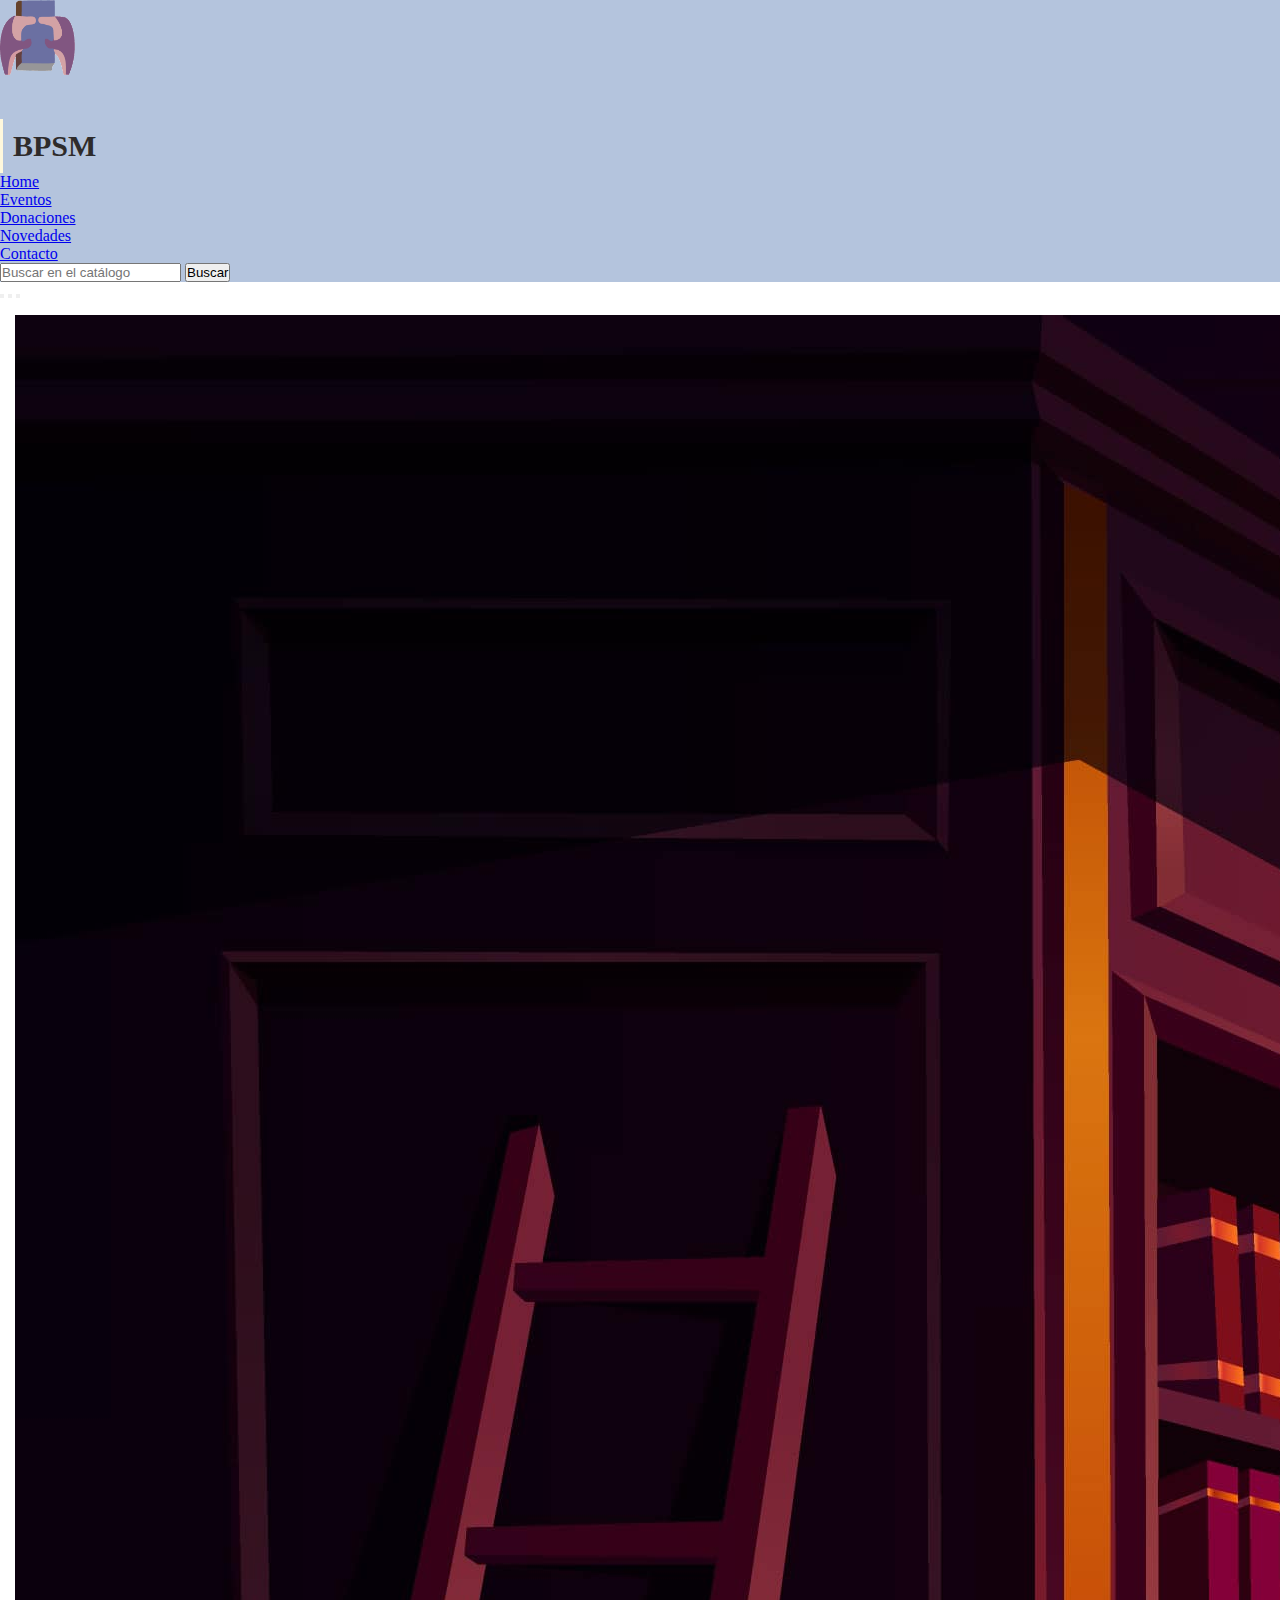
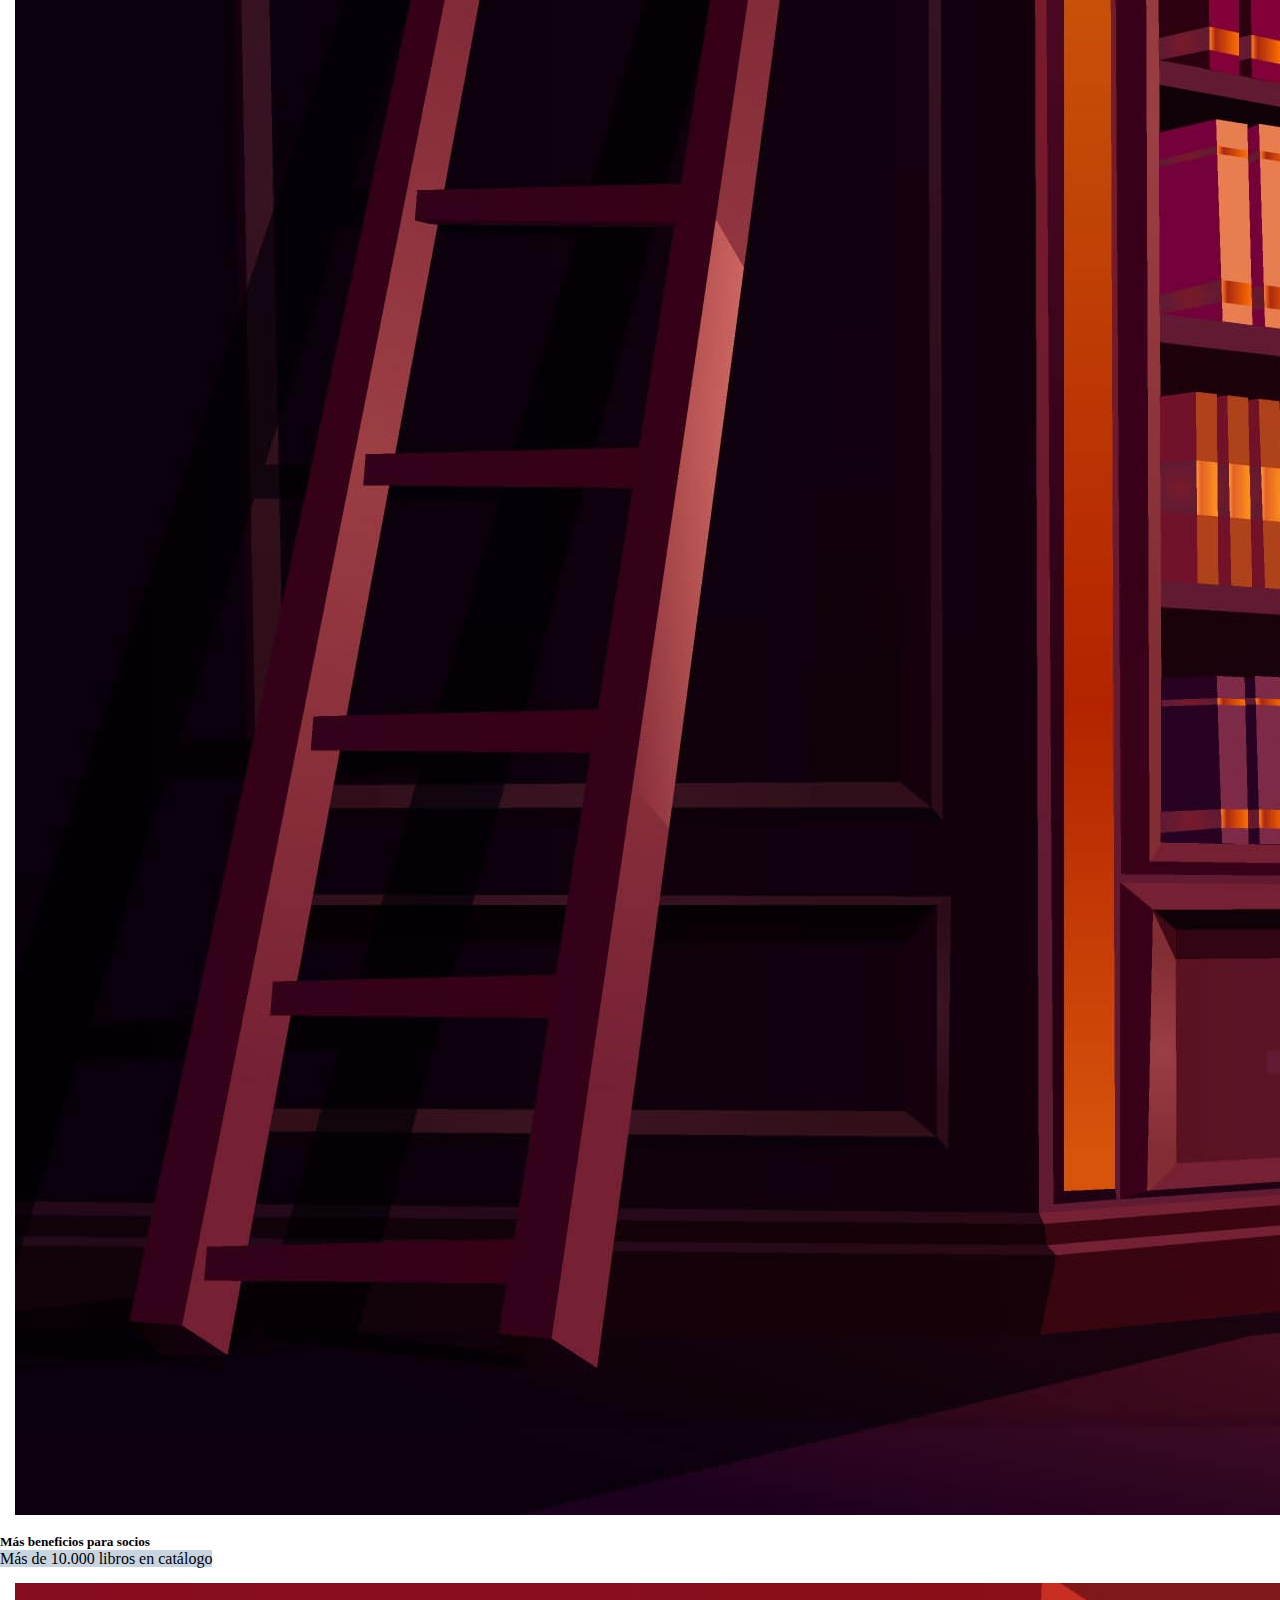
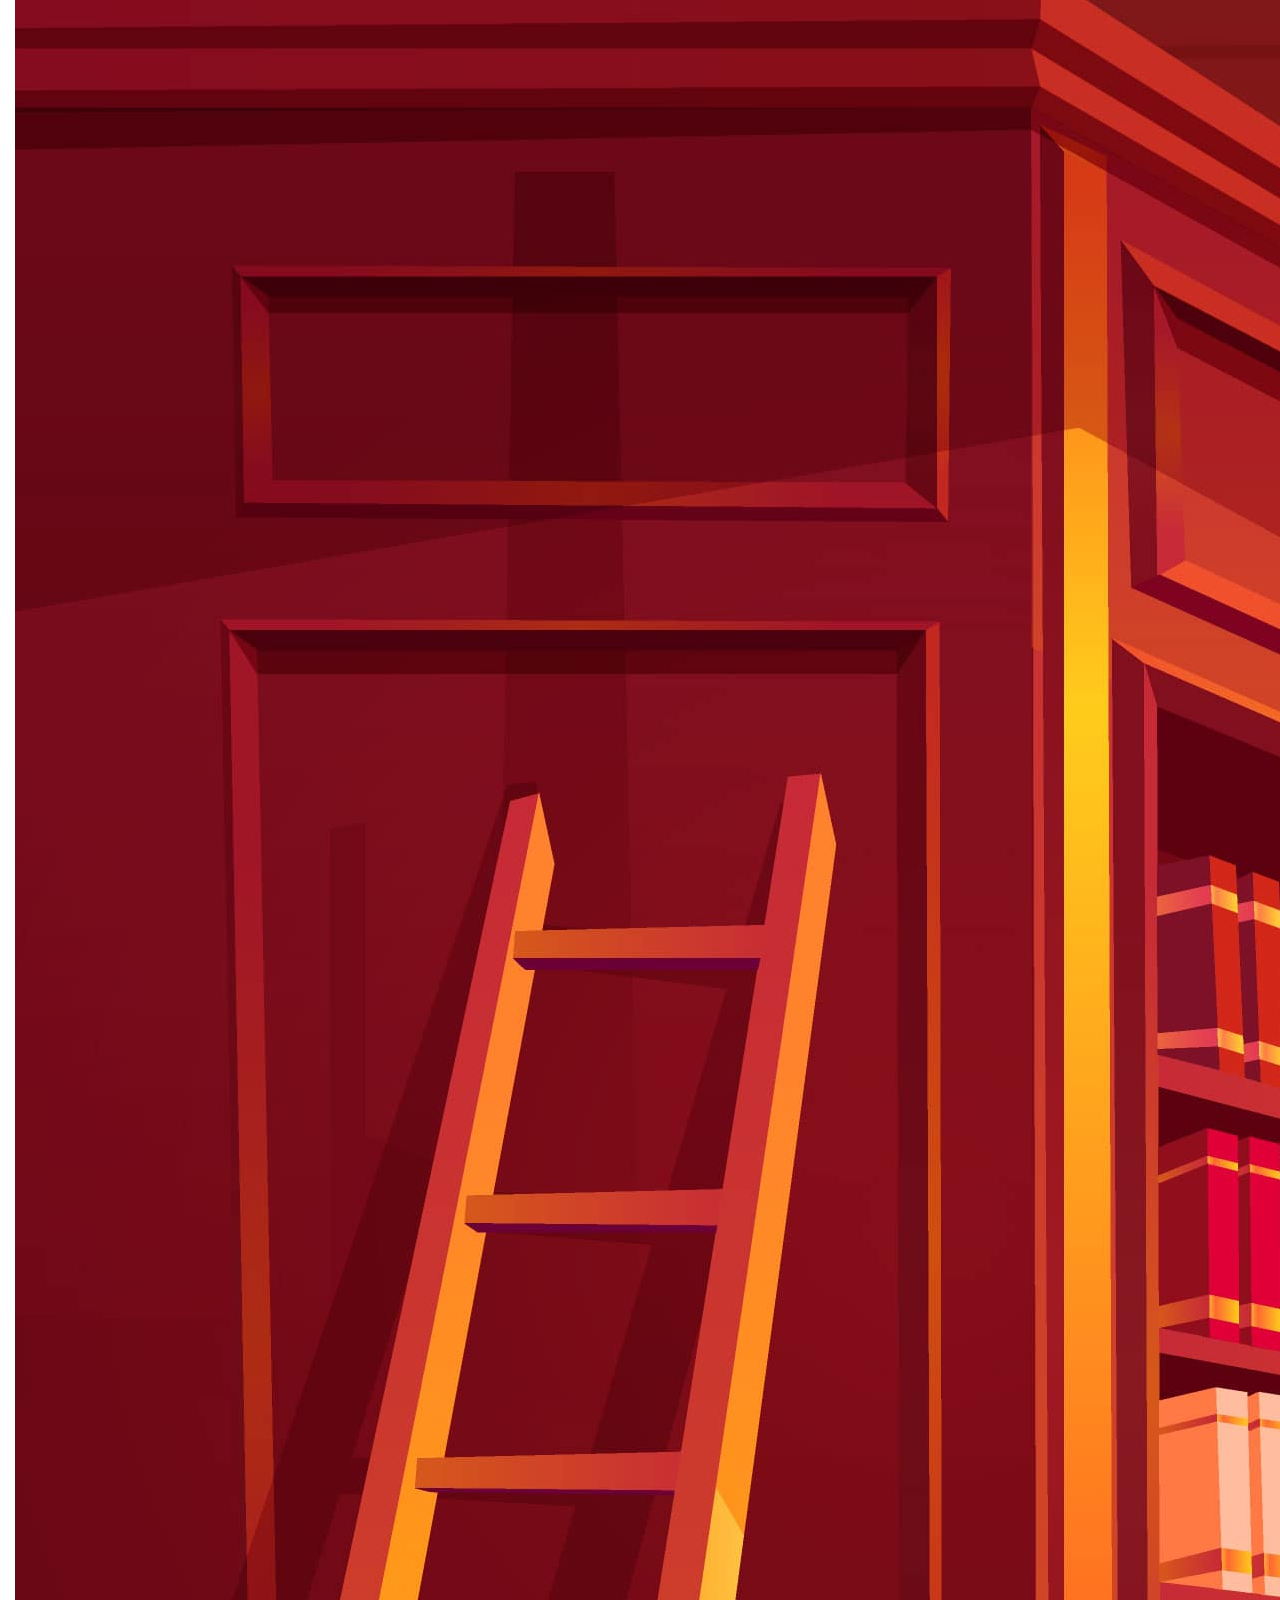
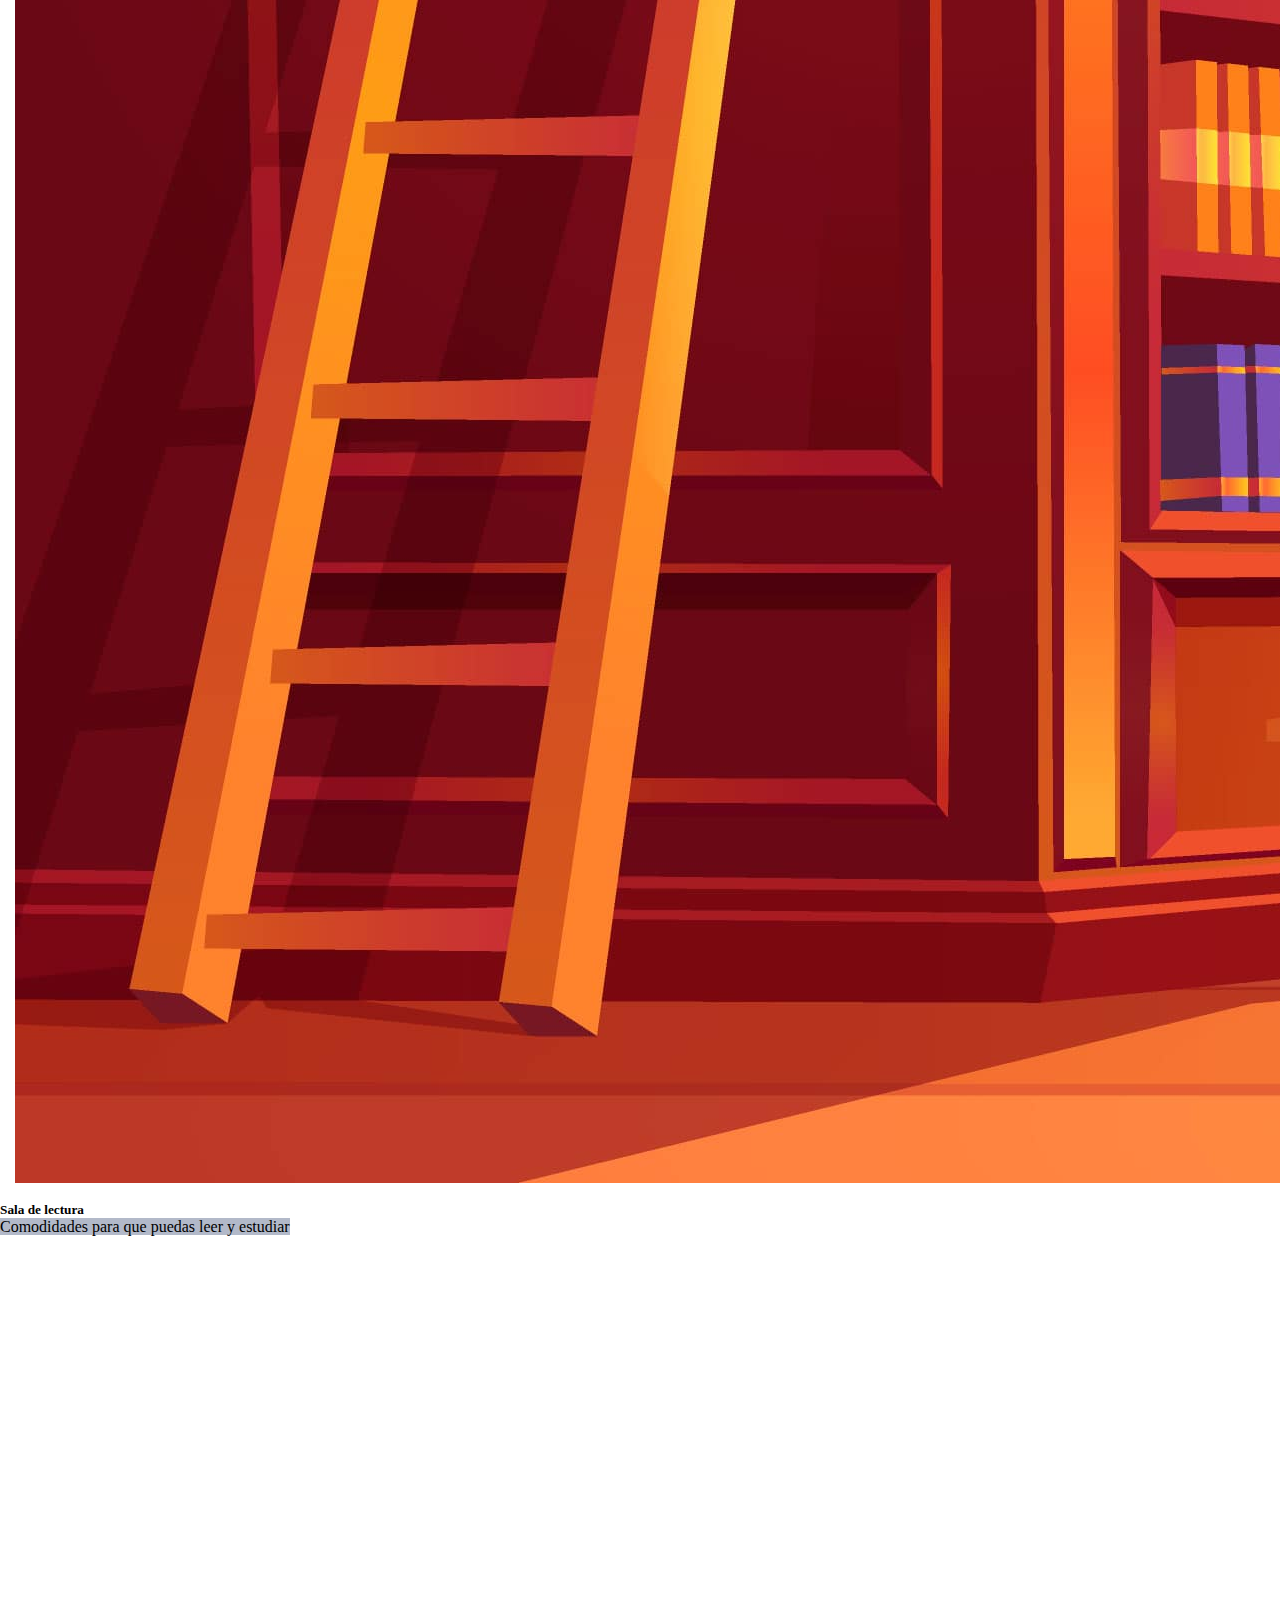
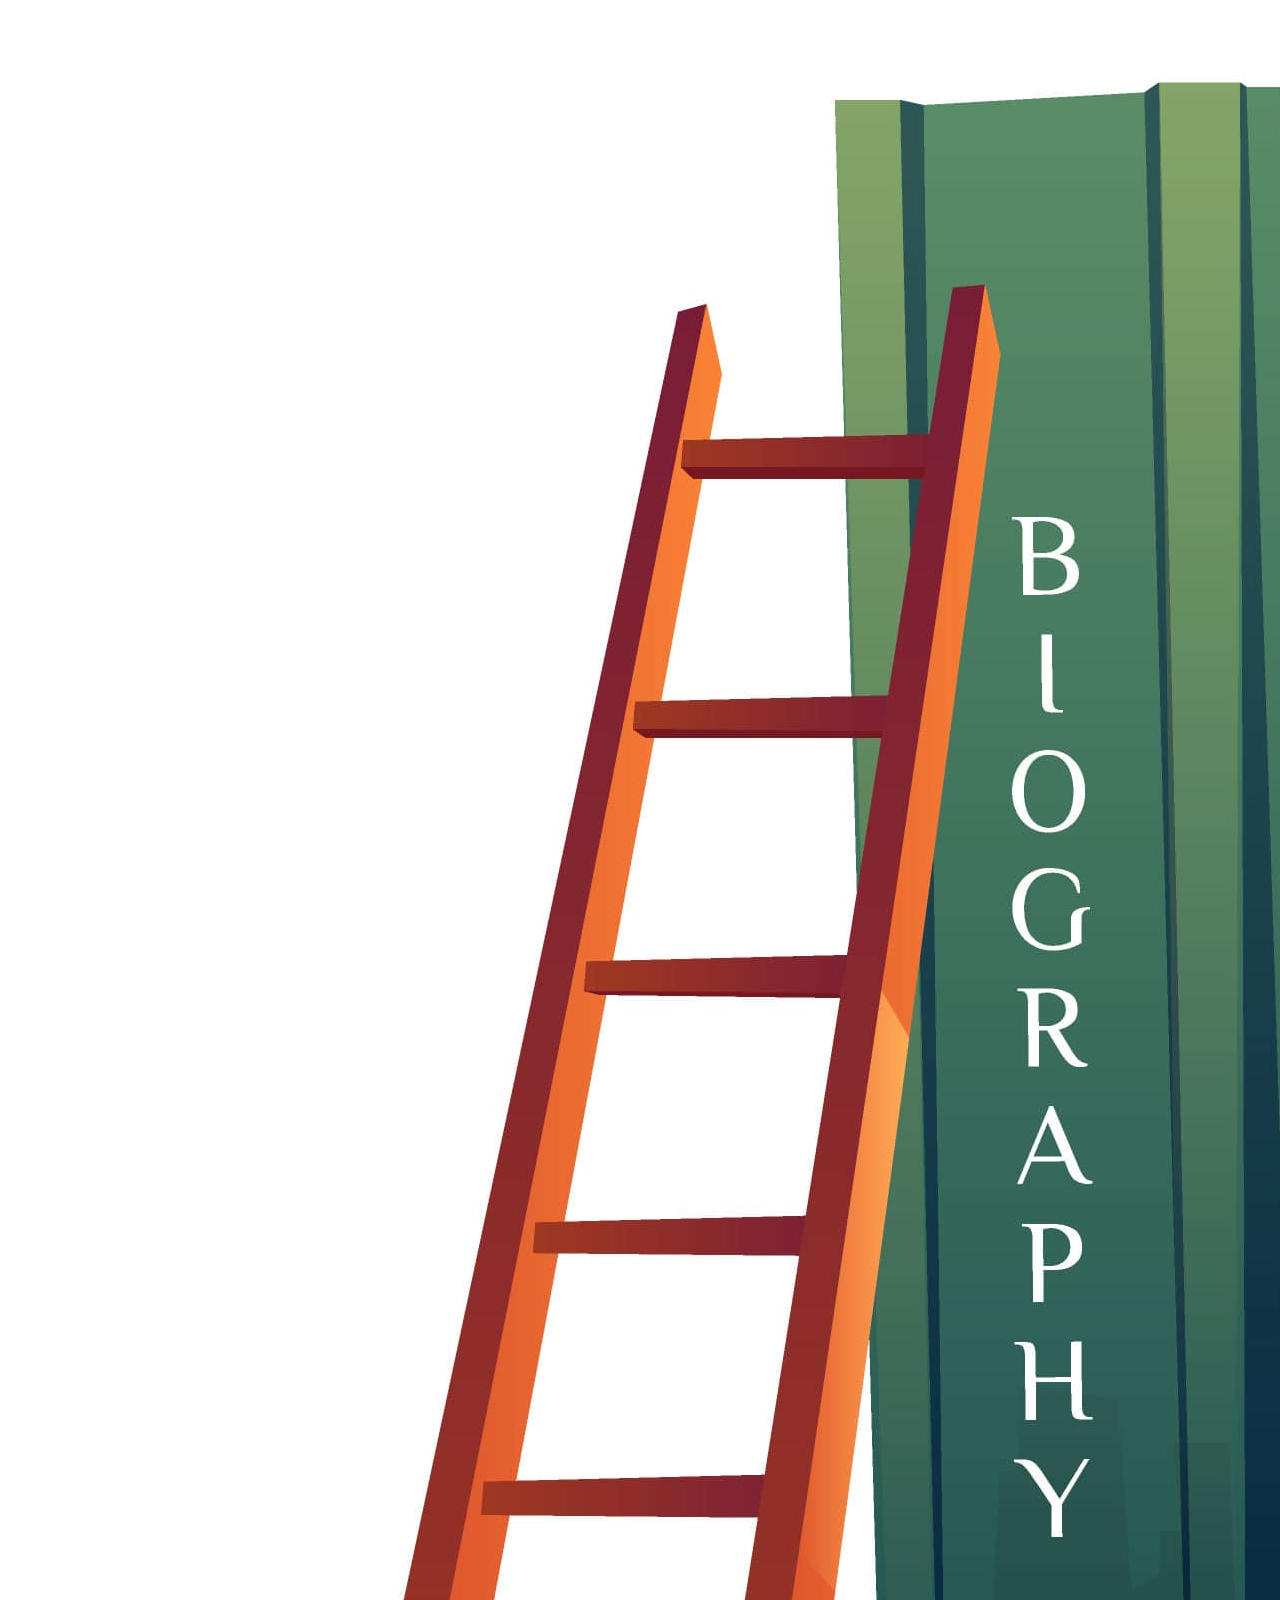
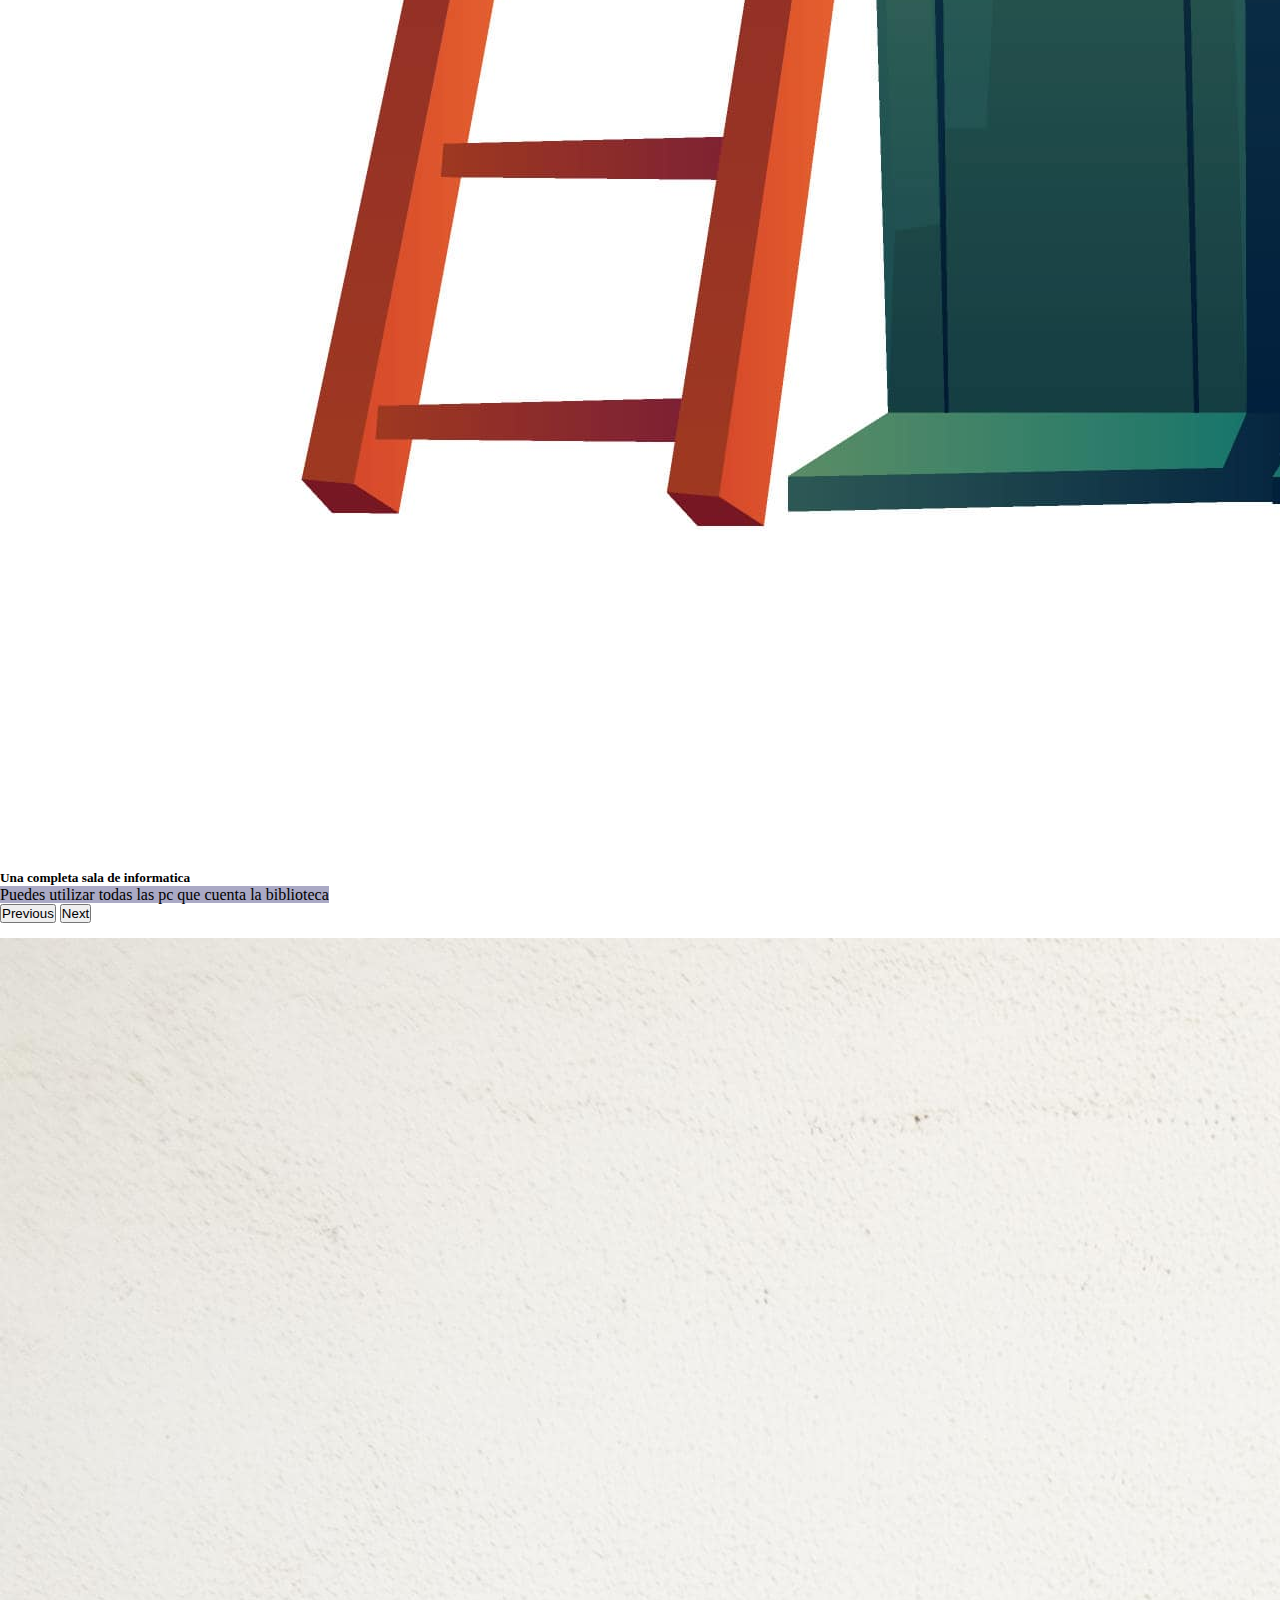
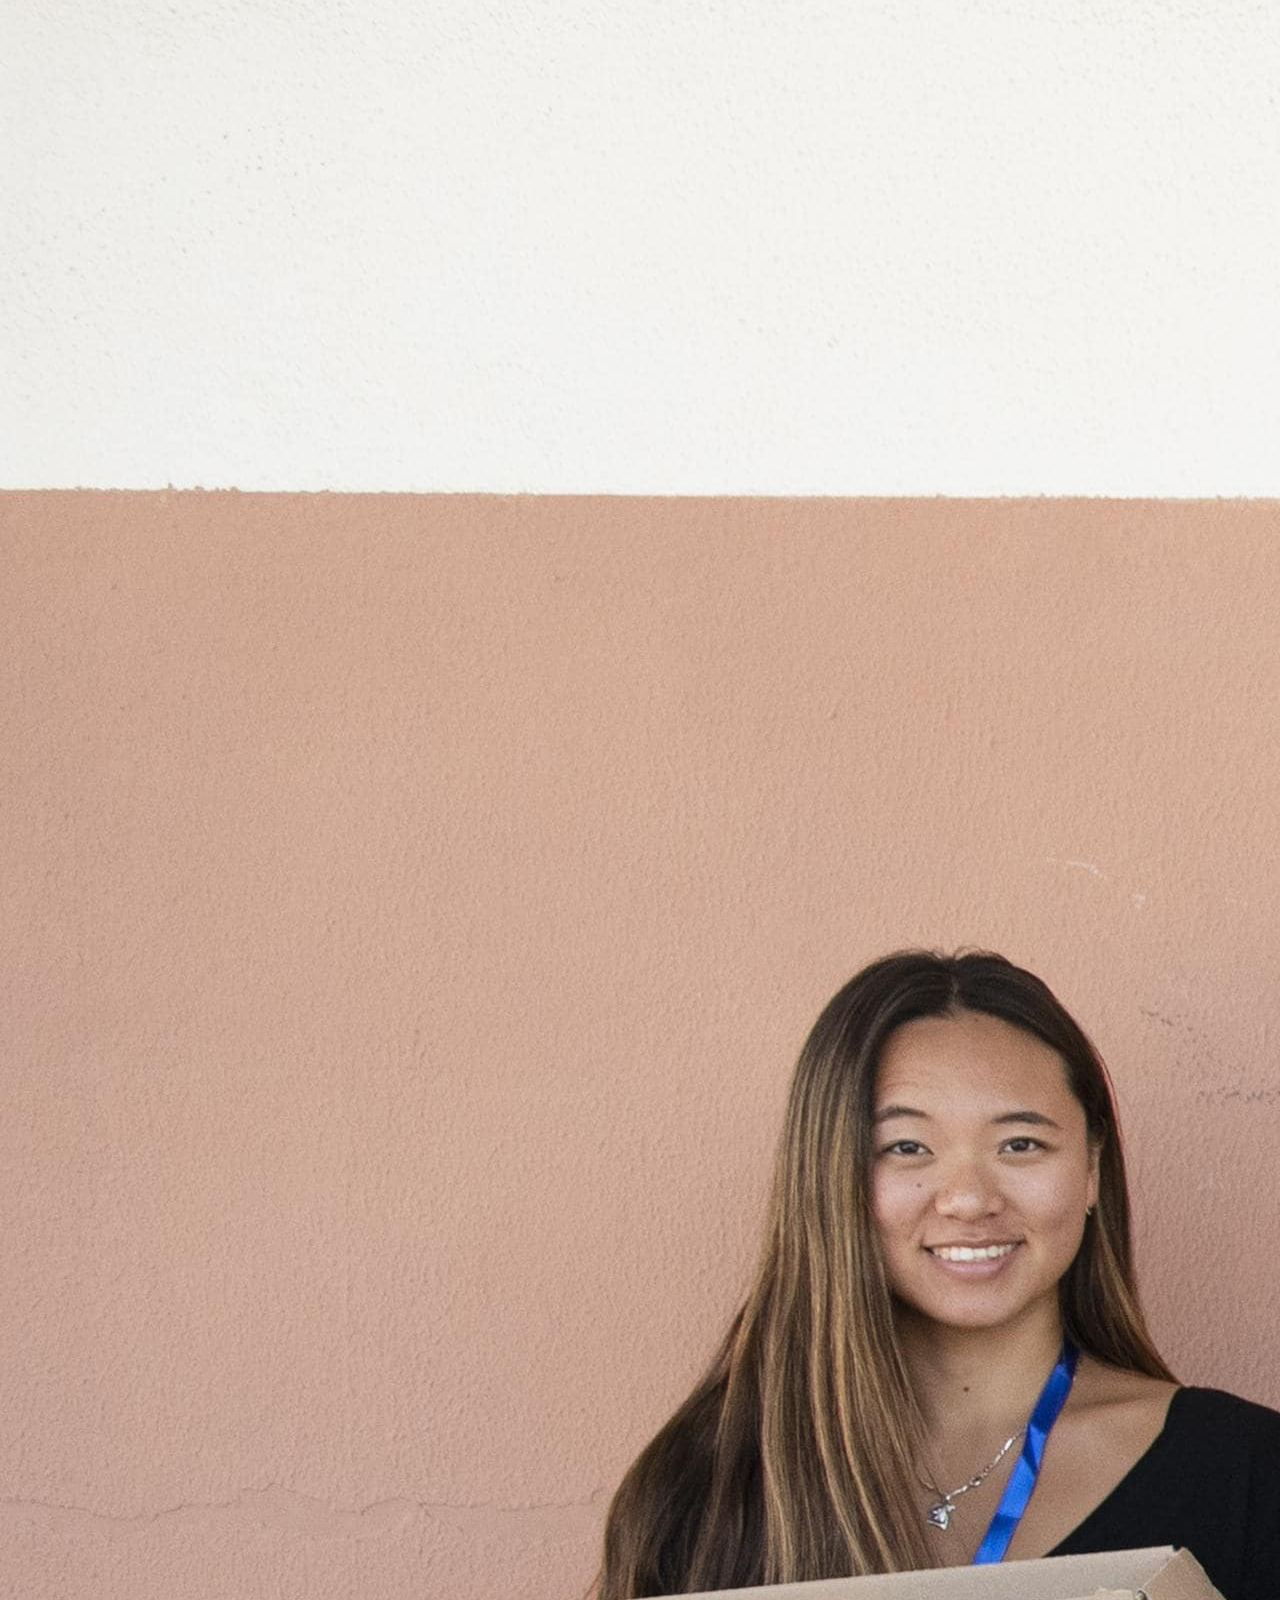
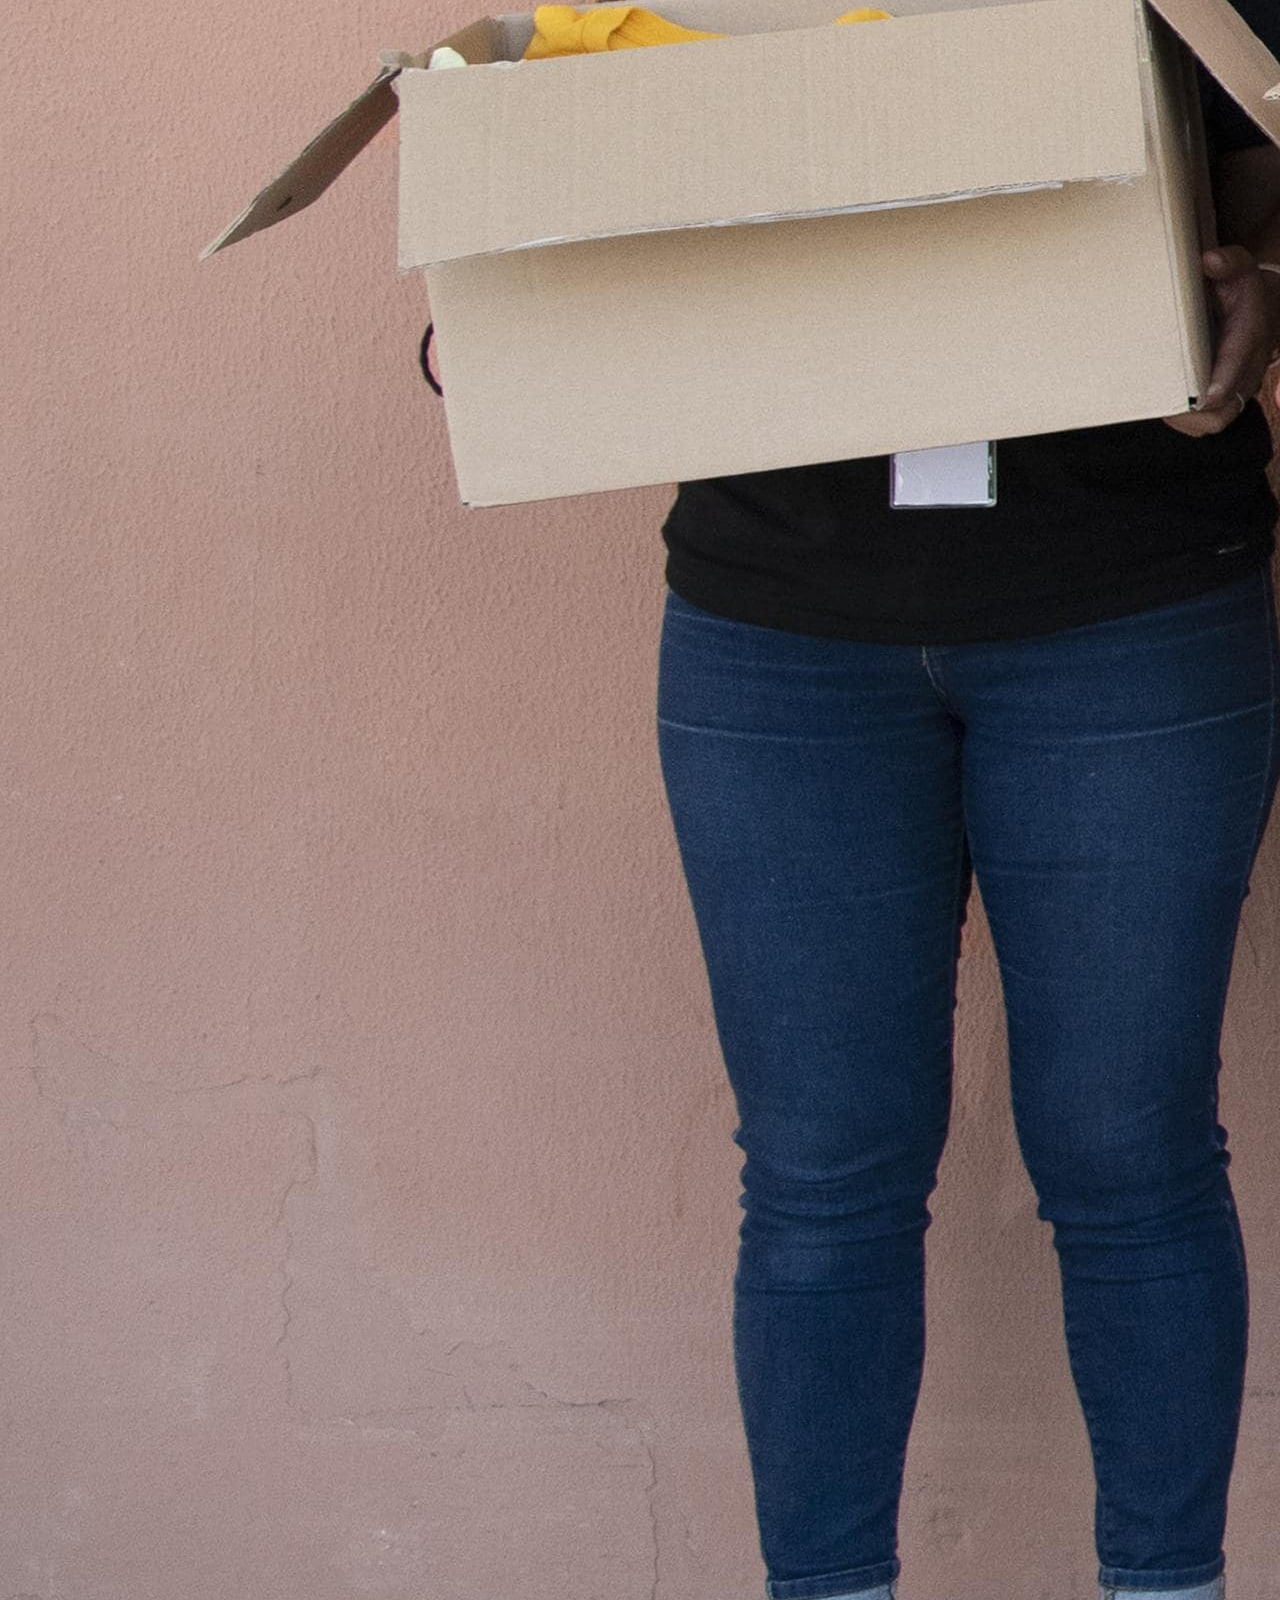
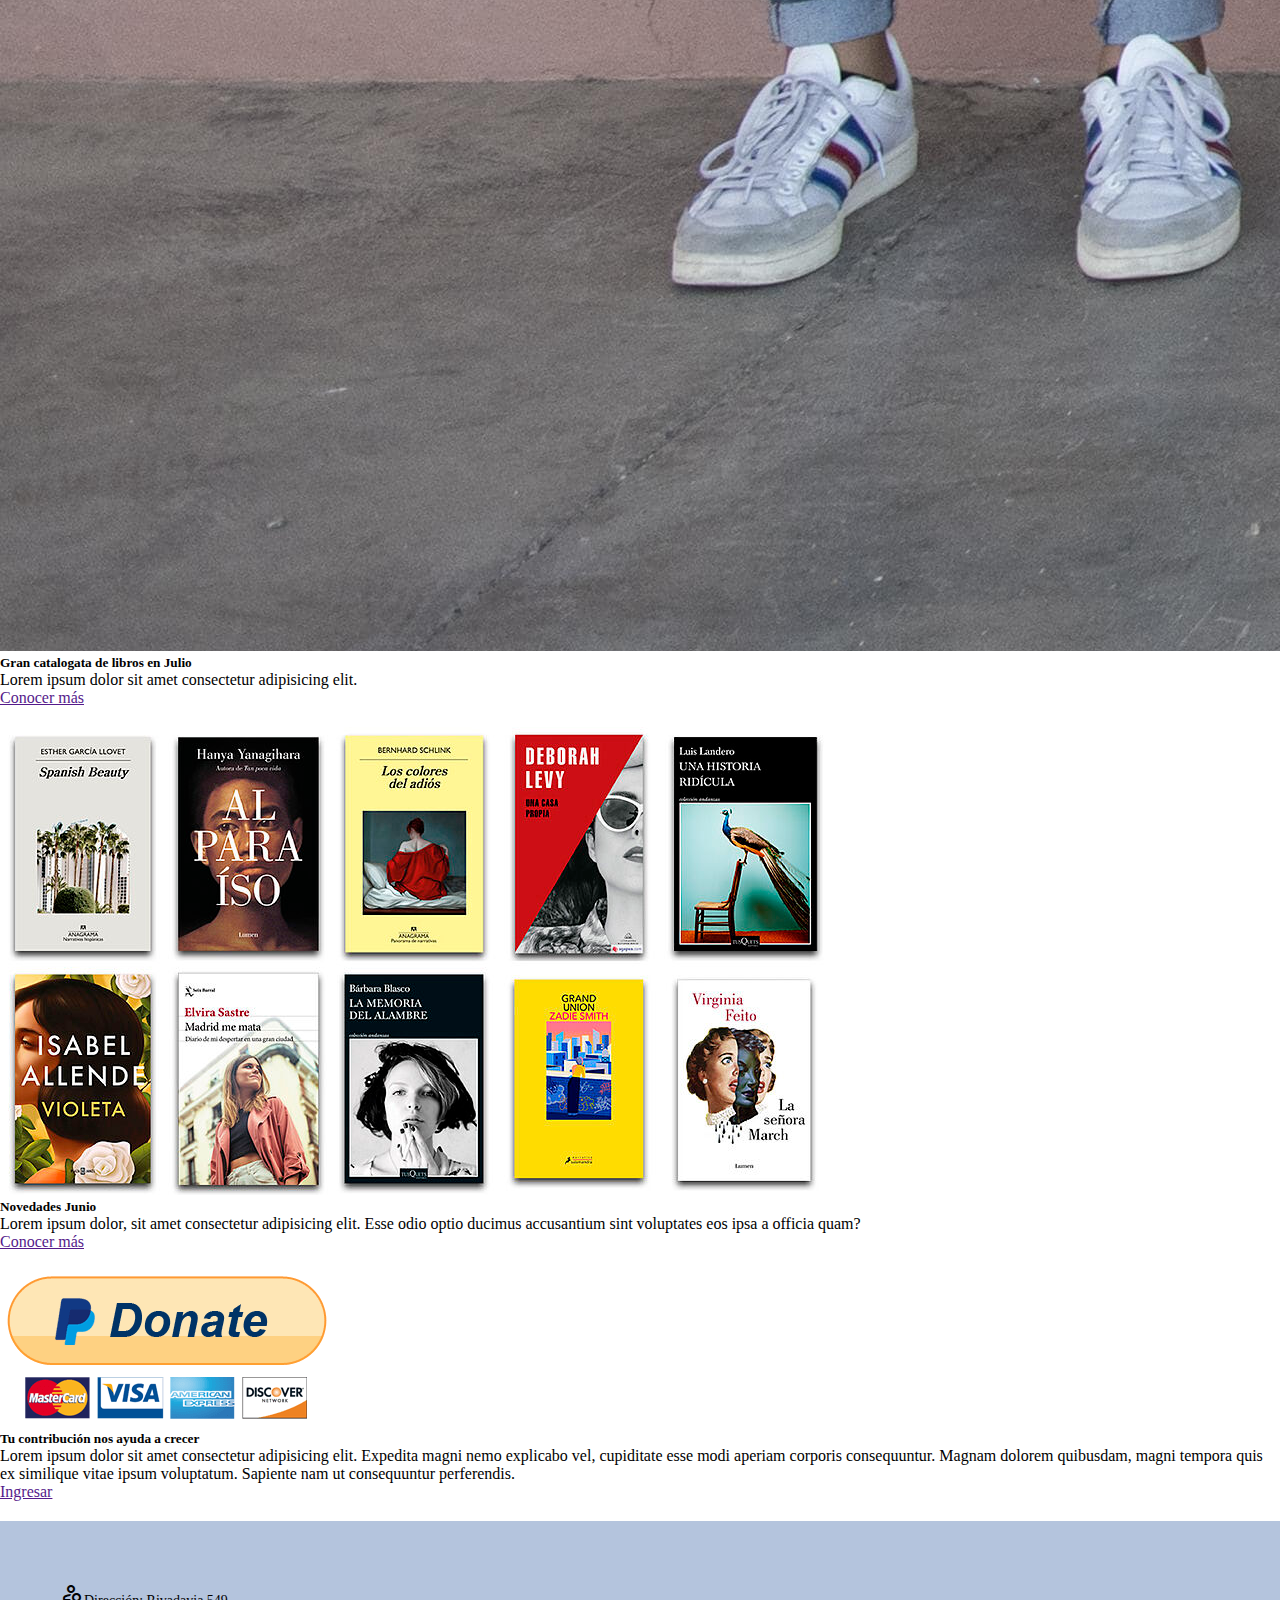
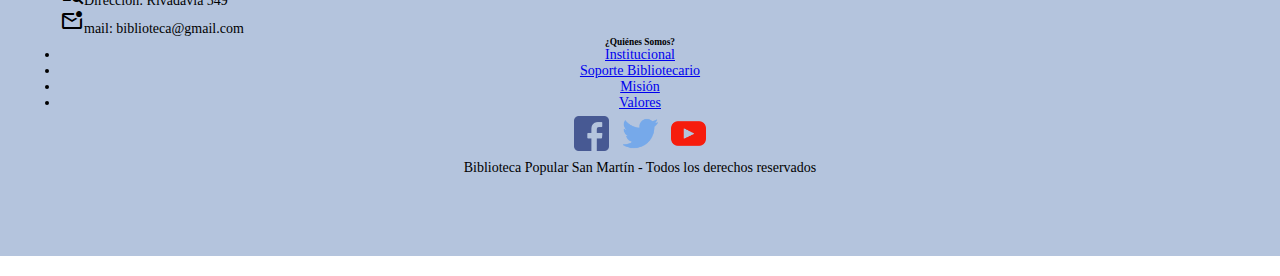
<file: index.html>
<!DOCTYPE html>
<html lang="es">
<head>
    <meta charset="UTF-8">
    <meta http-equiv="X-UA-Compatible" content="IE=edge">
    <meta name="viewport" content="width=device-width, initial-scale=1.0">
    <title>Biblioteca San Martín</title>
     <!-- Required meta tags -->
     <meta name="description"
      content="La Biblioteca Popular y Centro Cultural General San Martín posee uno de los catálogos más completos del interior de Córdoba">
   <meta name="keywords" content="libros, biblioteca, popular, novedades, eventos culturales córdoba, asociarse, catálogo, libros gratis">
    <!--LINKS HOJAS DE ESTILOS-->
    <link rel="stylesheet" href="./assets/css/styles.css">
    <!-- CSS Booststrap only -->
    <link href="https://cdn.jsdelivr.net/npm/bootstrap@5.2.0-beta1/dist/css/bootstrap.min.css" rel="stylesheet" integrity="sha384-0evHe/X+R7YkIZDRvuzKMRqM+OrBnVFBL6DOitfPri4tjfHxaWutUpFmBp4vmVor" crossorigin="anonymous">
    <!--Animaciones AOS-->
    <link href="https://unpkg.com/aos@2.3.1/dist/aos.css" rel="stylesheet">
    <!--ICONOS-->
    <link rel="stylesheet" href="https://fonts.googleapis.com/css2?family=Material+Symbols+Outlined:opsz,wght,FILL,GRAD@20..48,100..700,0..1,-50..200" />
</head>
<body>
    <div class="container-fluid ">
        <nav class="navbar navbar-expand-lg">
            <div class="container">
              <a class="navbar-scroll  ms-5" href="#">
                <img src="./assets/img/logo.png" alt="" width="75" height="75">
              </a>
              <div class="container-fluid">
                <span class="navbar-brand mb-0 h1 mt-auto pt-20"><h4 class="text-start text-color-withe">BPSM</h4></span>
              </div>
            </div>
            <div class="container-fluid">
                <ul class="navbar-nav me-auto mb-2 mb-lg-0">
                    <li class="nav-item"><a href="index.html" class="nav-link active" aria-current="page" href="#">Home</a></li>
                    <li class="nav-item"><a href="./assets/pages/eventos.html" class="nav-link active" aria-current="page" href="#">Eventos</a></li>
                    <li class="nav-item"><a href="./assets/pages/donaciones.html" class="nav-link active" aria-current="page" href="#">Donaciones</a></li>
                    <li class="nav-item"><a href="./assets/pages/novedades.html" class="nav-link active" aria-current="page" href="#">Novedades</a></li>
                    <li class="nav-item"><a href="./assets/pages/contacto.html" class="nav-link active" aria-current="page" href="#">Contacto</a></li>
                </ul>
                <form class="d-flex" role="search">
                    <input class="form-control me-2" type="search" placeholder="Buscar en el catálogo" aria-label="Search">
                    <button class="btn btn-outline-success" type="submit">Buscar</button>
                  </form>
            </div>
          </nav>
    </div>
    <!--Carrusel-->
    <div class="container-fluid carrusel">
    <div id="carouselExampleDark" class="carousel carousel-dark slide" data-bs-ride="carousel">
        <div class="carousel-indicators">
          <button type="button" data-bs-target="#carouselExampleDark" data-bs-slide-to="0" class="active" aria-current="true" aria-label="Slide 1"></button>
          <button type="button" data-bs-target="#carouselExampleDark" data-bs-slide-to="1" aria-label="Slide 2"></button>
          <button type="button" data-bs-target="#carouselExampleDark" data-bs-slide-to="2" aria-label="Slide 3"></button>
        </div>
        <div class="carousel-inner">
          <div class="carousel-item active" data-bs-interval="10000">
            <img src="./assets/img/3025.jpg" class="d-block w-100" alt="...">
            <div class="carousel-caption d-none d-md-block">
              <h5>Más beneficios para socios</h5>
              <span class="btntarjeta1">Más de 10.000 libros en catálogo</span>
            </div>
          </div>
          <div class="carousel-item" data-bs-interval="2000">
            <img src="./assets/img/biblioteca2.jpg" class="d-block w-100" alt="...">
            <div class="carousel-caption d-none d-md-block">
              <h5>Sala de lectura</h5>
              <span class="btntarjeta2">Comodidades para que puedas leer y estudiar</span>
            </div>
          </div>
          <div class="carousel-item">
            <img src="./assets/img/biblioteca.jpg" class="d-block w-100" alt="...">
            <div class="carousel-caption d-none d-md-block">
              <h5>Una completa sala de informatica</h5>
              <span class="btntarjeta3">Puedes utilizar todas las pc que cuenta la biblioteca</span>
            </div>
          </div>
        </div>
        <button class="carousel-control-prev" type="button" data-bs-target="#carouselExampleDark" data-bs-slide="prev">
          <span class="carousel-control-prev-icon" aria-hidden="true"></span>
          <span class="visually-hidden">Previous</span>
        </button>
        <button class="carousel-control-next" type="button" data-bs-target="#carouselExampleDark" data-bs-slide="next">
          <span class="carousel-control-next-icon" aria-hidden="true"></span>
          <span class="visually-hidden">Next</span>
        </button>
      </div>
    </div>
   <!-- CARD -->
   <div class="container-fluid ">
   <div class="card-deck">
    <div class="row">
        <div class="col-md-4 mb-2">
            <div class="card">
                <img class="card-img-top" src="./assets/img/donation3.jpg" alt="Card image cap">
                <div class="card-body">
                <h5 class="card-title">Gran catalogata de libros en Julio</h5>
                <p class="card-text">Lorem ipsum dolor sit amet consectetur adipisicing elit.</p>
                <a href="" class="btn btn-primary">Conocer más</a>
                </div>
            </div>
        </div>
        <div class="col-md-4 mb-2">
            <div class="card">
                <img class="card-img-top" src="./assets/img/libros.jpg" alt="Card image cap">
                <div class="card-body">
                <h5 class="card-title">Novedades Junio</h5>
                <p class="card-text">Lorem ipsum dolor, sit amet consectetur adipisicing elit. Esse odio optio ducimus accusantium sint voluptates eos ipsa a officia quam?</p>
                <a href="" class="btn btn-primary">Conocer más</a>
                </div>
            </div>
        </div>
        <div class="col-md-4 mb-2">
            <div class="card">
                <img class="card-img-top" src="./assets/img/donate2.png" alt="Card image cap">
                <div class="card-body">
                <h5 class="card-title">Tu contribución nos ayuda a crecer</h5>
                <p class="card-text">Lorem ipsum dolor sit amet consectetur adipisicing elit. Expedita magni nemo explicabo vel, cupiditate esse modi aperiam corporis consequuntur. Magnam dolorem quibusdam, magni tempora quis ex similique vitae ipsum voluptatum. Sapiente nam ut consequuntur perferendis.</p>
                <a href="" class="btn btn-primary">Ingresar</a>
                </div>
            </div>
            
        </div>
    </div> 
</div>
<!-- CARD -->
<!--Footer-->    
<div class="container-fluid">
<footer class="footer">
<div class="footer">
  <div class="container-fluid contacto">
    <p><span class="material-symbols-outlined">
      person_search
      </span>Dirección: Rivadavia 549</p>
    <p><span class="material-symbols-outlined">
      mark_email_unread
      </span>mail: biblioteca@gmail.com</p>
  </div>
  <div class="col-lg-2 col-md-6">
    <div class="f_widget dark_widget about-widget pl_20">
        <h6 class="f-title f_500 t_color f_size_18 mb_40">¿Quiénes Somos?</h6>
        <ul class="list-unstyled f_list">
            <li><a href="#">Institucional</a></li>
            <li><a href="#">Soporte Bibliotecario</a></li>
            <li><a href="#">Misión</a></li>
            <li><a href="#">Valores</a></li>
        </ul>
    </div>
</div>
  <div class="container-fluid">
      <img src="./assets/img/facebook.png" alt="">
      <img src="./assets/img/gorjeo.png" alt="">
      <img src="./assets/img/youtube.png" alt="">  
  </div>
  <div>
  <p class="text-center">Biblioteca Popular San Martín - Todos los derechos reservados</p>
  </div>
</footer>
</div>
    <!-- JavaScript Bundle with Popper -->
<script src="https://cdn.jsdelivr.net/npm/bootstrap@5.2.0-beta1/dist/js/bootstrap.bundle.min.js" integrity="sha384-pprn3073KE6tl6bjs2QrFaJGz5/SUsLqktiwsUTF55Jfv3qYSDhgCecCxMW52nD2" crossorigin="anonymous"></script>
    <!--JavaScript AOS-->
    <script src="https://unpkg.com/aos@2.3.1/dist/aos.js"></script>
</body>
</html>
</file>
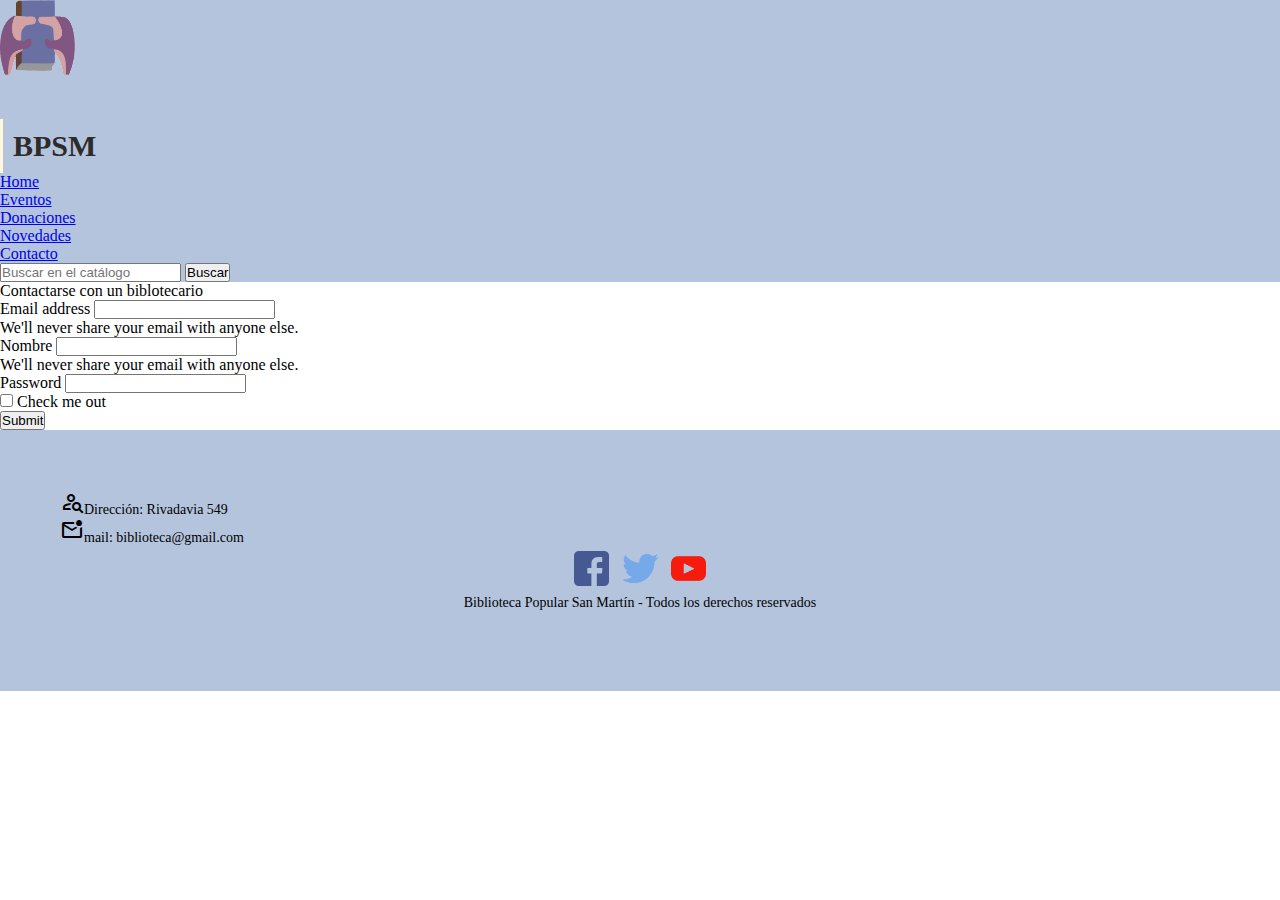
<file: assets/pages/contacto.html>
<!DOCTYPE html>
<html lang="es">
<head>
    <meta charset="UTF-8">
    <meta http-equiv="X-UA-Compatible" content="IE=edge">
    <meta name="viewport" content="width=device-width, initial-scale=1.0">
    <title>Biblioteca San Martín</title>
    <link rel="stylesheet" href="../css/styles.css">
    <!-- CSS only -->
<link href="https://cdn.jsdelivr.net/npm/bootstrap@5.2.0-beta1/dist/css/bootstrap.min.css" rel="stylesheet" integrity="sha384-0evHe/X+R7YkIZDRvuzKMRqM+OrBnVFBL6DOitfPri4tjfHxaWutUpFmBp4vmVor" crossorigin="anonymous">
<!--ICONOS-->
<link rel="stylesheet" href="https://fonts.googleapis.com/css2?family=Material+Symbols+Outlined:opsz,wght,FILL,GRAD@20..48,100..700,0..1,-50..200" />
</head>
<body>
     <!--Navbar-->
  <div class="container-fluid ">
    <nav class="navbar navbar-expand-lg">
        <div class="container">
          <a class="navbar-scroll  ms-5" href="#">
            <img src="../img/logo.png" alt="" width="75" height="75">
          </a>
          <div class="container-fluid">
            <span class="navbar-brand mb-0 h1 mt-auto pt-20"><h4 class="text-start text-color-withe">BPSM</h4></span>
          </div>
        </div>
        <div class="container-fluid">
            <ul class="navbar-nav me-auto mb-2 mb-lg-0">
                <li class="nav-item"><a href="../../index.html" class="nav-link active" aria-current="page" href="#">Home</a></li>
                <li class="nav-item"><a href="./eventos.html" class="nav-link active" aria-current="page" href="#">Eventos</a></li>
                <li class="nav-item"><a href="./donaciones.html" class="nav-link active" aria-current="page" href="#">Donaciones</a></li>
                <li class="nav-item"><a href="./novedades.html" class="nav-link active" aria-current="page" href="#">Novedades</a></li>
                <li class="nav-item"><a href="./contacto.html" class="nav-link active" aria-current="page" href="#">Contacto</a></li>
            </ul>
            <form class="d-flex" role="search">
                <input class="form-control me-2" type="search" placeholder="Buscar en el catálogo" aria-label="Search">
                <button class="btn btn-outline-success" type="submit">Buscar</button>
              </form>
        </div>
      </nav>
</div>
    <div class="container-fluid"><p>Contactarse con un biblotecario</p></div>
      <form class="form">
      <div class="container-fluid form">
        <div class="mb-3">
          <label for="exampleInputEmail1" class="form-label">Email address</label>
          <input type="email" class="form-control" id="exampleInputEmail1" aria-describedby="emailHelp">
          <div id="emailHelp" class="form-text">We'll never share your email with anyone else.</div>
        </div>
        <div class="mb-3">
            <label for="exampleInputEmail1" class="form-label">Nombre</label>
            <input type="email" class="form-control" id="exampleInputEmail1" aria-describedby="emailHelp">
            <div id="emailHelp" class="form-text">We'll never share your email with anyone else.</div>
          </div>
        <div class="mb-3">
          <label for="exampleInputPassword1" class="form-label">Password</label>
          <input type="password" class="form-control" id="exampleInputPassword1">
        </div>
        <div class="mb-3 form-check">
          <input type="checkbox" class="form-check-input" id="exampleCheck1">
          <label class="form-check-label" for="exampleCheck1">Check me out</label>
        </div>
        <button type="submit" class="btn btn-primary">Submit</button>
      </form>
    </div>
  </div>
  <label></label>
    <!--Footer-->    
<div class="container-fluid">
  <footer class="footer">
  <div class="footer">
    <div class="container-fluid contacto">
      <p><span class="material-symbols-outlined">
        person_search
        </span>Dirección: Rivadavia 549</p>
      <p><span class="material-symbols-outlined">
        mark_email_unread
        </span>mail: biblioteca@gmail.com</p>
    </div>
        <div class="container-fluid">
            <img src="../img/facebook.png" alt="">
            <img src="../img/gorjeo.png" alt="">
            <img src="../img/youtube.png" alt="">  
        </div>
        <div>
        <p>Biblioteca Popular San Martín - Todos los derechos reservados</p>
        </div>
        </div>
      </footer>
    </div>
          <!-- JavaScript Bundle with Popper -->
      <script src="https://cdn.jsdelivr.net/npm/bootstrap@5.2.0-beta1/dist/js/bootstrap.bundle.min.js" integrity="sha384-pprn3073KE6tl6bjs2QrFaJGz5/SUsLqktiwsUTF55Jfv3qYSDhgCecCxMW52nD2" crossorigin="anonymous"></script>
        <!-- JavaScript Bundle with Popper -->
<script src="https://cdn.jsdelivr.net/npm/bootstrap@5.2.0-beta1/dist/js/bootstrap.bundle.min.js" integrity="sha384-pprn3073KE6tl6bjs2QrFaJGz5/SUsLqktiwsUTF55Jfv3qYSDhgCecCxMW52nD2" crossorigin="anonymous"></script>
</body>
</html>
</file>
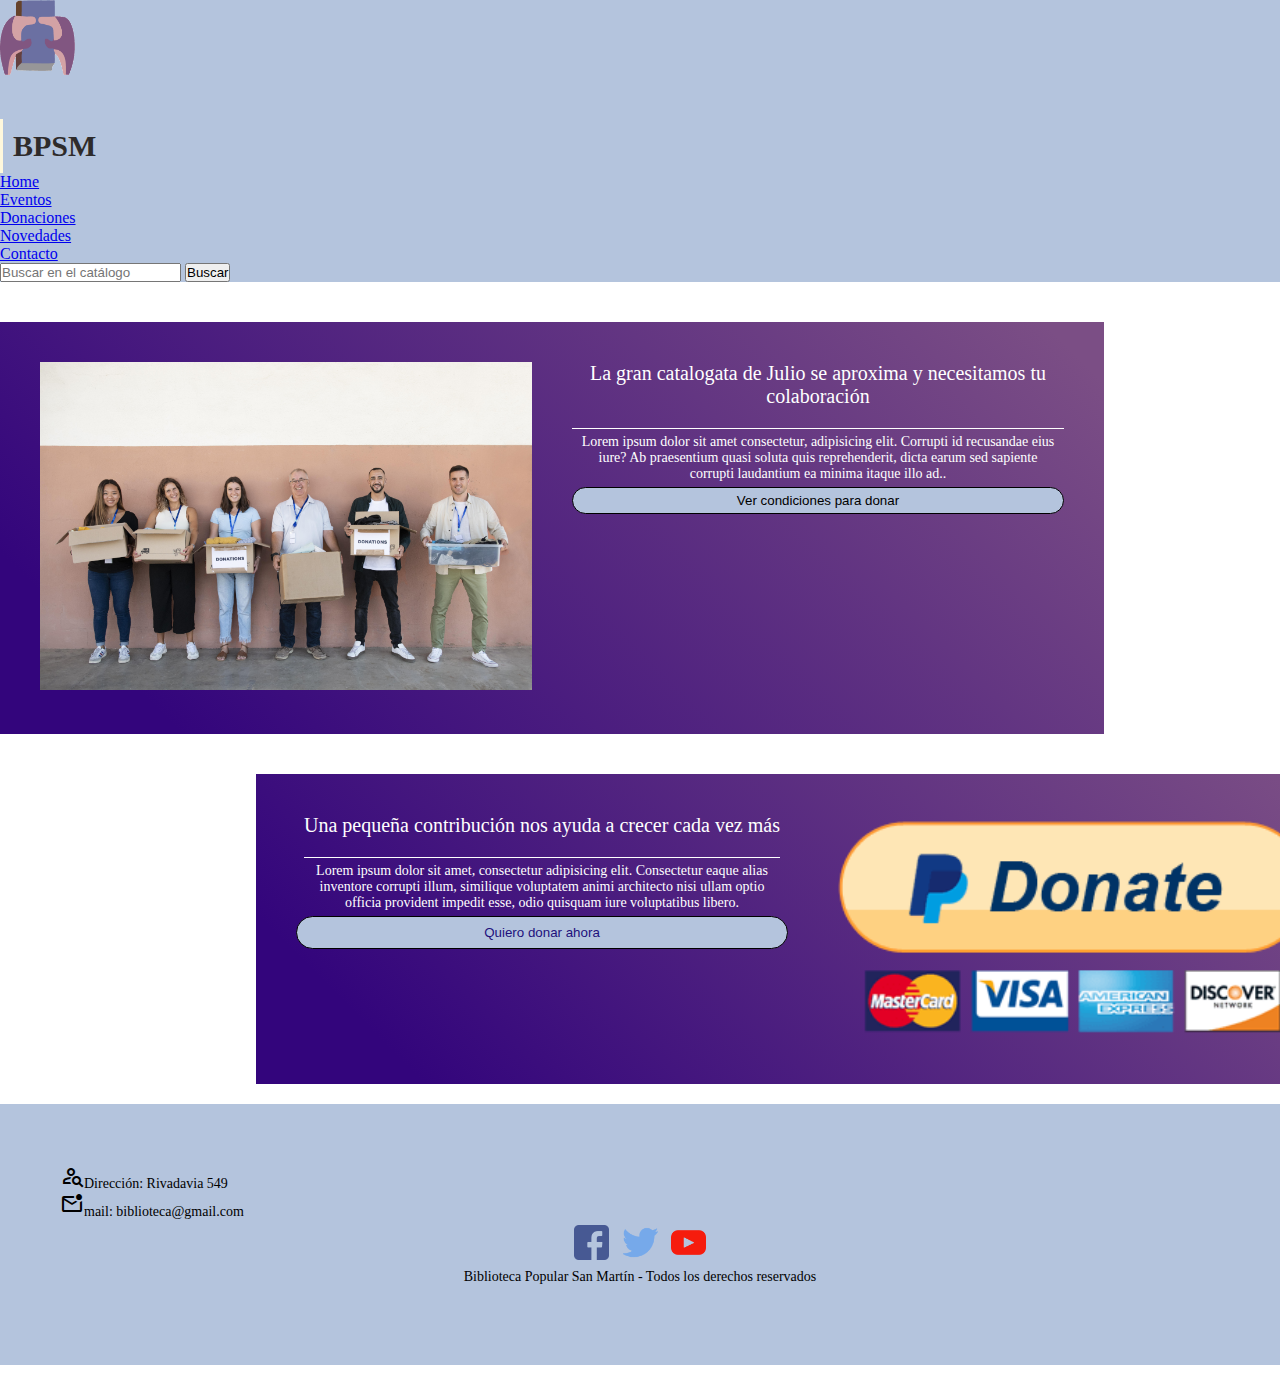
<file: assets/pages/donaciones.html>
<!DOCTYPE html>
<html lang="es">
<head>
    <meta charset="UTF-8">
    <meta http-equiv="X-UA-Compatible" content="IE=edge">
    <meta name="viewport" content="width=device-width, initial-scale=1.0">
    <title>Biblioteca San Martín</title>
     <!-- Required meta tags -->
     <meta name="description"
     content="Donando un libro o haciendo una contribución podés ayudarnos a crecer">
  <meta name="keywords" content="libros, donación, donar libros, catálogo gratis, deducir ganancias">
     <link rel="stylesheet" href="../css/styles.css">
    <link rel="stylesheet" href="../css/styles.css">
    <!-- CSS only -->
<link href="https://cdn.jsdelivr.net/npm/bootstrap@5.2.0-beta1/dist/css/bootstrap.min.css" rel="stylesheet" integrity="sha384-0evHe/X+R7YkIZDRvuzKMRqM+OrBnVFBL6DOitfPri4tjfHxaWutUpFmBp4vmVor" crossorigin="anonymous">
<!--Animaciones AOS-->
<link href="https://unpkg.com/aos@2.3.1/dist/aos.css" rel="stylesheet">
<!--ICONOS-->
<link rel="stylesheet" href="https://fonts.googleapis.com/css2?family=Material+Symbols+Outlined:opsz,wght,FILL,GRAD@20..48,100..700,0..1,-50..200" />
</head>
<body>
    <!--Navbar-->
  <div class="container-fluid ">
    <nav class="navbar navbar-expand-lg">
        <div class="container">
          <a class="navbar-scroll  ms-5" href="#">
            <img src="../img/logo.png" alt="" width="75" height="75">
          </a>
          <div class="container-fluid">
            <span class="navbar-brand mb-0 h1 mt-auto pt-20"><h4 class="text-start text-color-withe">BPSM</h4></span>
          </div>
        </div>
        <div class="container-fluid">
            <ul class="navbar-nav me-auto mb-2 mb-lg-0">
                <li class="nav-item"><a href="../../index.html" class="nav-link active" aria-current="page" href="#">Home</a></li>
                <li class="nav-item"><a href="./eventos.html" class="nav-link active" aria-current="page" href="#">Eventos</a></li>
                <li class="nav-item"><a href="./donaciones.html" class="nav-link active" aria-current="page" href="#">Donaciones</a></li>
                <li class="nav-item"><a href="./novedades.html" class="nav-link active" aria-current="page" href="#">Novedades</a></li>
                <li class="nav-item"><a href="./contacto.html" class="nav-link active" aria-current="page" href="#">Contacto</a></li>
            </ul>
            <form class="d-flex" role="search">
                <input class="form-control me-2" type="search" placeholder="Buscar en el catálogo" aria-label="Search">
                <button class="btn btn-outline-success" type="submit">Buscar</button>
              </form>
        </div>
      </nav>
</div>
    <main>
      <div data-aos="fade-right"
     data-aos-offset="300"
     data-aos-easing="ease-in-sine">
      <section class="section-derecha">
          <div class="section-derecha__contenedor">
              <img class="section-derecha__img" src="../img/donation3.jpg"  alt="">
          </div>
          <div class="section-derecha__descripcion"> 
              <div class="section-derecha__titulo">
                  <h2>La gran catalogata de Julio se aproxima y necesitamos tu colaboración</h2>
              </div>
              <p>Lorem ipsum dolor sit amet consectetur, adipisicing elit. Corrupti id recusandae eius iure? Ab praesentium quasi soluta quis reprehenderit, dicta earum sed sapiente corrupti laudantium ea minima itaque illo ad..</p>
              <button class="boton">Ver condiciones para donar</button>
            </div>
      </section>
      </div>
      <div data-aos="fade-left"
     data-aos-anchor="#example-anchor"
     data-aos-offset="500"
     data-aos-duration="500">

      <section class="section-izquierda">
          <div class="section-izquierda__contenedor">
              <img class="section-izquierda__img" src="../img/donate2.png" alt="">
          </div>
          <div class="section-izquierda__descripcion">
              <div class="section-izquierda__titulo">   
                  <h2>Una pequeña contribución nos ayuda a crecer cada vez más</h2>
              </div>    
              <p>Lorem ipsum dolor sit amet, consectetur adipisicing elit. Consectetur eaque alias inventore corrupti illum, similique voluptatem animi architecto nisi ullam optio officia provident impedit esse, odio quisquam iure voluptatibus libero.</p>
              <button class="boton--dinero">Quiero donar ahora</button>
          </div>
      </section>  
    </div>
    
    <!--Footer-->    
<div class="container-fluid">
  <footer class="footer">
  <div class="footer">
    <div class="container-fluid contacto">
      <p><span class="material-symbols-outlined">
        person_search
        </span>Dirección: Rivadavia 549</p>
      <p><span class="material-symbols-outlined">
        mark_email_unread
        </span>mail: biblioteca@gmail.com</p>
    </div>
        <div class="container-fluid">
            <img src="../img/facebook.png" alt="">
            <img src="../img/gorjeo.png" alt="">
            <img src="../img/youtube.png" alt="">  
        </div>
        <div>
        <p>Biblioteca Popular San Martín - Todos los derechos reservados</p>
        </div>
        </div>
      </footer>
          <!-- JavaScript Bundle with Popper -->
      <script src="https://cdn.jsdelivr.net/npm/bootstrap@5.2.0-beta1/dist/js/bootstrap.bundle.min.js" integrity="sha384-pprn3073KE6tl6bjs2QrFaJGz5/SUsLqktiwsUTF55Jfv3qYSDhgCecCxMW52nD2" crossorigin="anonymous"></script>
        <!-- JavaScript Bundle with Popper -->
<script src="https://cdn.jsdelivr.net/npm/bootstrap@5.2.0-beta1/dist/js/bootstrap.bundle.min.js" integrity="sha384-pprn3073KE6tl6bjs2QrFaJGz5/SUsLqktiwsUTF55Jfv3qYSDhgCecCxMW52nD2" crossorigin="anonymous"></script>
<script src="https://unpkg.com/aos@2.3.1/dist/aos.js"></script>
<script>
  AOS.init();
</script>
</body>
</html>
</file>
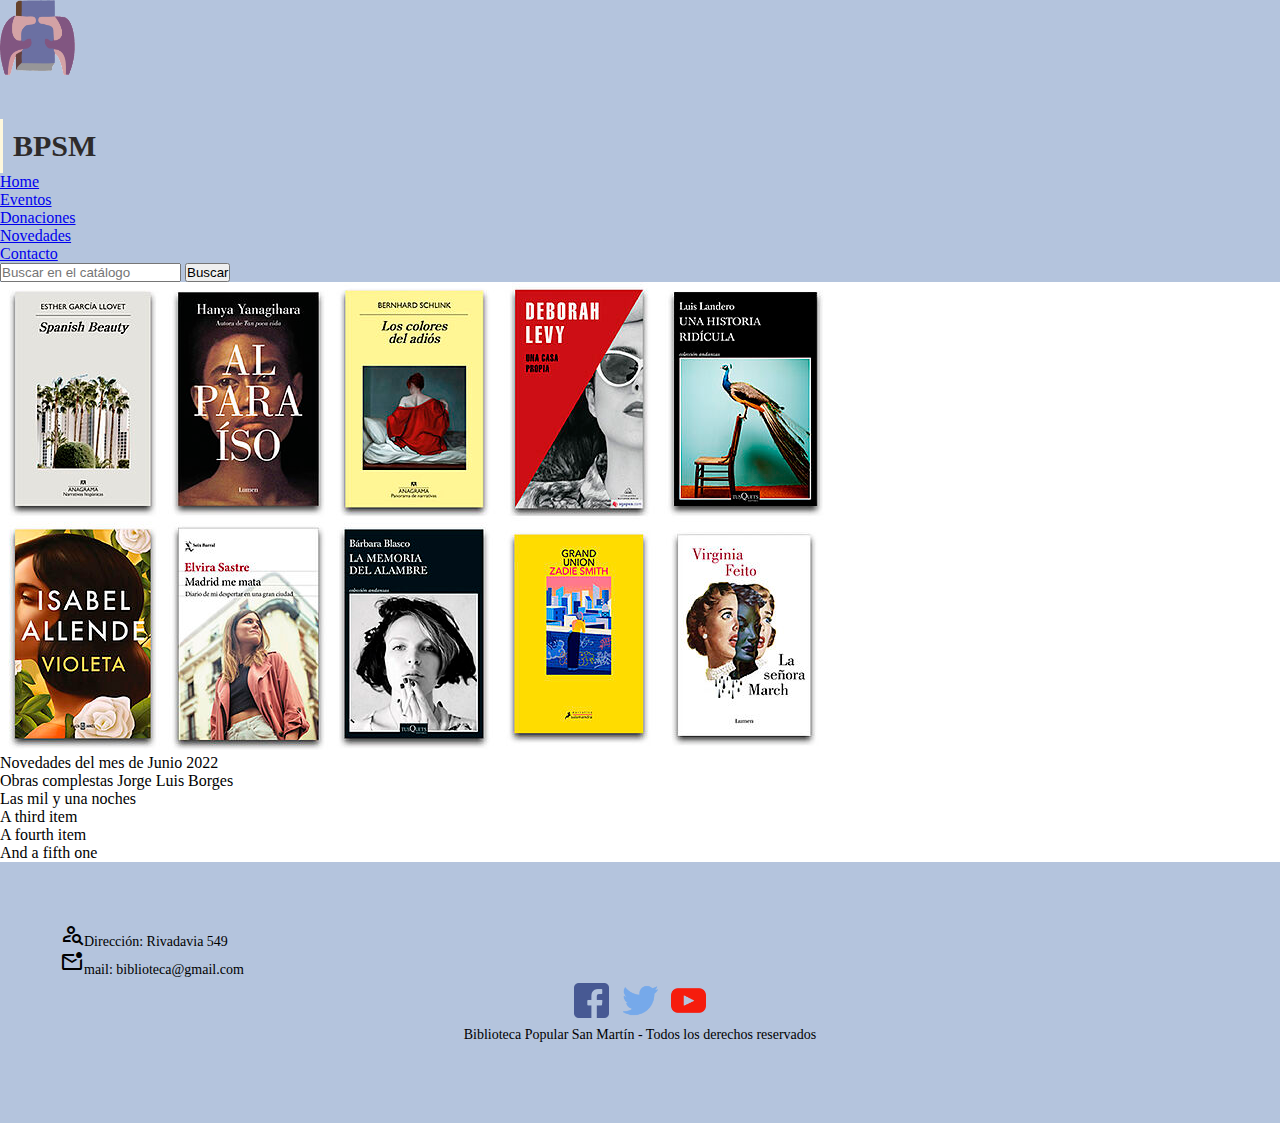
<file: assets/pages/novedades.html>
<!DOCTYPE html>
<html lang="es">
<head>
    <meta charset="UTF-8">
    <meta http-equiv="X-UA-Compatible" content="IE=edge">
    <meta name="viewport" content="width=device-width, initial-scale=1.0">
    <title>Biblioteca San Martín</title>
    <meta name="description"
    content="Con aportes de la Conabip todos los años renovamos nuestro catálogo en la Feria del libro de Buenos Aires">
 <meta name="keywords" content="catálogo, libros nuevos, feria del libro, pedí tu libro gratis, lectura, novelas, cuentos, poesía">
    <link rel="stylesheet" href="../css/styles.css">
    <!-- CSS only -->
    <link href="https://cdn.jsdelivr.net/npm/bootstrap@5.2.0-beta1/dist/css/bootstrap.min.css" rel="stylesheet" integrity="sha384-0evHe/X+R7YkIZDRvuzKMRqM+OrBnVFBL6DOitfPri4tjfHxaWutUpFmBp4vmVor" crossorigin="anonymous">
<!--ICONOS-->
<link rel="stylesheet" href="https://fonts.googleapis.com/css2?family=Material+Symbols+Outlined:opsz,wght,FILL,GRAD@20..48,100..700,0..1,-50..200" />
  </head>
<body>
  <!--Navbar-->
  <div class="container-fluid ">
    <nav class="navbar navbar-expand-lg">
        <div class="container">
          <a class="navbar-scroll  ms-5" href="#">
            <img src="../img/logo.png" alt="" width="75" height="75">
          </a>
          <div class="container-fluid">
            <span class="navbar-brand mb-0 h1 mt-auto pt-20"><h4 class="text-start text-color-withe">BPSM</h4></span>
          </div>
        </div>
        <div class="container-fluid">
            <ul class="navbar-nav me-auto mb-2 mb-lg-0">
                <li class="nav-item"><a href="../../index.html" class="nav-link active" aria-current="page" href="#">Home</a></li>
                <li class="nav-item"><a href="./eventos.html" class="nav-link active" aria-current="page" href="#">Eventos</a></li>
                <li class="nav-item"><a href="./donaciones.html" class="nav-link active" aria-current="page" href="#">Donaciones</a></li>
                <li class="nav-item"><a href="./novedades.html" class="nav-link active" aria-current="page" href="#">Novedades</a></li>
                <li class="nav-item"><a href="./contacto.html" class="nav-link active" aria-current="page" href="#">Contacto</a></li>
            </ul>
            <form class="d-flex" role="search">
                <input class="form-control me-2" type="search" placeholder="Buscar en el catálogo" aria-label="Search">
                <button class="btn btn-outline-success" type="submit">Buscar</button>
              </form>
        </div>
      </nav>
</div>
    <div class="container-fluid">
        <figure class="figure">
            <img src="../img/libros.jpg" class="figure-img img-fluid rounded" alt="...">
            <figcaption class="figure-caption text-end">Novedades del mes de Junio 2022</figcaption>
          </figure>
          <ul class="list-group">
            <li class="list-group-item active" aria-current="true">Obras complestas Jorge Luis Borges</li>
            <li class="list-group-item">Las mil y una noches</li>
            <li class="list-group-item">A third item</li>
            <li class="list-group-item">A fourth item</li>
            <li class="list-group-item">And a fifth one</li>
          </ul>
    </div>
    <!--Footer-->    
<div class="container-fluid">
  <footer class="footer">
  <div class="footer">
    <div class="container-fluid contacto">
      <p><span class="material-symbols-outlined">
        person_search
        </span>Dirección: Rivadavia 549</p>
      <p><span class="material-symbols-outlined">
        mark_email_unread
        </span>mail: biblioteca@gmail.com</p>
    </div>
        <div class="container-fluid">
            <img src="../img/facebook.png" alt="">
            <img src="../img/gorjeo.png" alt="">
            <img src="../img/youtube.png" alt="">  
        </div>
        <div>
        <p>Biblioteca Popular San Martín - Todos los derechos reservados</p>
        </div>
        </div>
      </footer>
          <!-- JavaScript Bundle with Popper -->
      <script src="https://cdn.jsdelivr.net/npm/bootstrap@5.2.0-beta1/dist/js/bootstrap.bundle.min.js" integrity="sha384-pprn3073KE6tl6bjs2QrFaJGz5/SUsLqktiwsUTF55Jfv3qYSDhgCecCxMW52nD2" crossorigin="anonymous"></script>
        <!-- JavaScript Bundle with Popper -->
<script src="https://cdn.jsdelivr.net/npm/bootstrap@5.2.0-beta1/dist/js/bootstrap.bundle.min.js" integrity="sha384-pprn3073KE6tl6bjs2QrFaJGz5/SUsLqktiwsUTF55Jfv3qYSDhgCecCxMW52nD2" crossorigin="anonymous"></script>
</body>
</html>
</file>
<file: assets/css/styles.css>
/*------Map-Get-------*/
/*------------- Navbar---------------*/
.navbar {
  background-color: #b4c4dd;
}
.navbar h4 {
  align-content: center;
  font-size: 30px;
  margin-top: 40px;
  font-family: weight;
  color: rgb(46, 43, 43);
  border-left: solid cornsilk;
  padding: 10px;
}
.navbar h4 ul {
  color: white;
}
.navbar h4 ul li {
  color: white;
}
.navbar h4 ul li a {
  color: white;
}

@media screen and (max-width: 800px) {
  .navbar {
    background-color: #b4c4dd;
  }
  .navbar h4 {
    align-content: center;
    font-size: 20px;
    margin-top: 20px;
    font-family: weight;
    color: rgb(46, 43, 43);
    padding: 10px;
  }
  .navbar h4 ul {
    color: white;
  }
  .navbar h4 ul li {
    color: white;
  }
  .navbar h4 ul li a {
    color: white;
  }
}
/*------Map-Get-------*/
/* ------------------ Footer --------------------- */
.footer {
  margin-top: auto;
  padding: 30px;
  margin-bottom: 20px;
  text-align: center;
  font-size: 14px;
  background: #b4c4dd;
}
.footer img {
  width: 35px;
  padding: 5px;
}
.footer img:hover {
  opacity: 1;
}

.contacto p {
  text-align: start;
  justify-content: center;
}

/*------Map-Get-------*/
.boton, .boton--dinero {
  width: auto;
  background-color: #b4c4dd;
  text-align: center;
  color: black;
  border-radius: 20px;
  border: 1px solid black;
  padding: 5px;
}

.boton--dinero {
  padding: 8px;
  color: rgb(33, 17, 124);
}

/*------Map-Get-------*/
* {
  margin: 0;
  padding: 0;
}

.card {
  margin-top: 15px;
  margin-bottom: 20px;
}

.carrusel {
  width: 800px;
}
.carrusel img {
  padding: 15px;
}
.carrusel img p {
  color: rgb(187, 177, 177);
}

.section-derecha {
  background: rgb(53, 113, 177);
  background: linear-gradient(45deg, rgb(51, 5, 124) 12%, rgb(123, 78, 133) 96%);
  width: 80%;
  margin-top: 40px;
  color: white;
  display: flex;
  padding: 40px;
}

.section-derecha__contenedor {
  width: 50%;
}

.section-derecha__img {
  width: 100%;
  max-width: 500px;
}

.section-derecha__descripcion {
  width: 50%;
  display: flex;
  flex-direction: column;
  padding-left: 40px;
}
.section-derecha__descripcion p {
  font-size: 14px;
  text-align: center;
  margin: 5px;
}

.section-derecha__titulo {
  align-self: center;
}
.section-derecha__titulo h2 {
  text-align: center;
  font-size: 20px;
  font-weight: 400;
  border-bottom: 1px solid white;
  padding-bottom: 20px;
}

.section-izquierda {
  margin-left: 20%;
  width: 80%;
  margin-top: 40px;
  margin-bottom: 20px;
  color: white;
  background: rgb(51, 64, 78);
  background: linear-gradient(45deg, rgb(51, 5, 124) 12%, rgb(123, 78, 133) 96%);
  display: flex;
  flex-direction: row-reverse;
  padding: 40px;
}

.section-izquierda__contenedor {
  width: 50%;
}

.section-izquierda__img {
  float: right;
  width: 100%;
  max-width: 500px;
}

.section-izquierda__descripcion {
  font-size: 14px;
  width: 50%;
  display: flex;
  flex-direction: column;
  padding-right: 40px;
}
.section-izquierda__descripcion p {
  text-align: center;
  margin: 5px;
}

.section-izquierda__titulo {
  align-self: center;
}
.section-izquierda__titulo h2 {
  text-align: center;
  font-size: 20px;
  font-weight: 400;
  border-bottom: 1px solid white;
  padding-bottom: 20px;
}

.form {
  width: 50%;
}

/*Creamos el bucle para usar los valores del mapa*/
.btntarjeta1 {
  background-color: #c8d5e0;
}

.btntarjeta2 {
  background-color: #b2b9c9;
}

.btntarjeta3 {
  background-color: #aaa9c5;
}

/*------Map-Get-------*/
.box {
  display: flex;
  flex-direction: row;
  justify-content: center;
}

body {
  overflow-x: hidden;
}/*# sourceMappingURL=styles.css.map */
</file>
